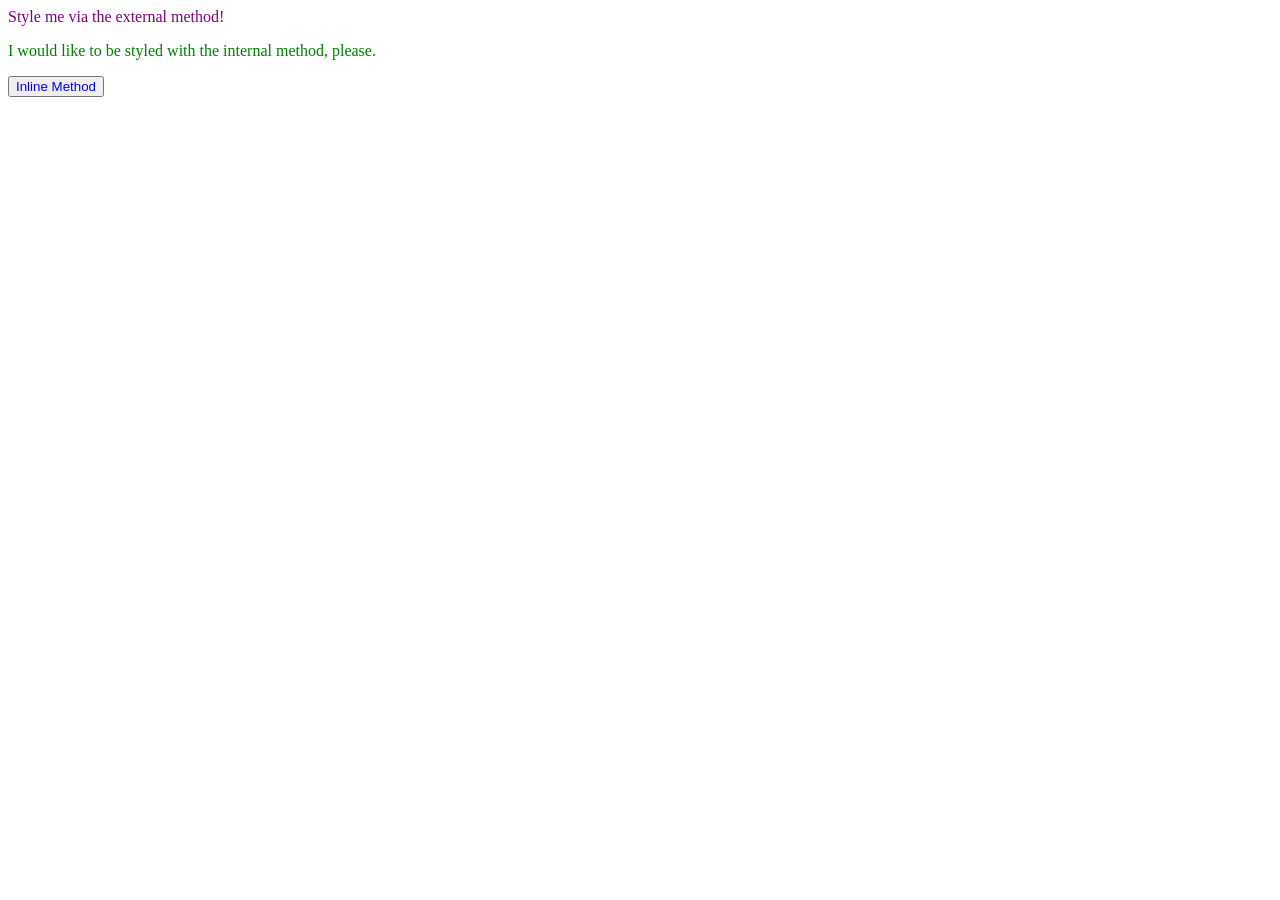
<file: foundations/intro-to-css/01-css-methods/index.html>
<!DOCTYPE html>
<html lang="en">
  <head>
    <link rel="Stylesheet" href = "style.css">
    <meta charset="UTF-8">
    <meta http-equiv="X-UA-Compatible" content="IE=edge">
    <meta name="viewport" content="width=device-width, initial-scale=1.0">
    <title>Methods for Adding CSS</title>
  </head>
  <body>
    <div>Style me via the external method!</div>
    <p>I would like to be styled with the internal method, please.</p>
    <button style ="color: blue;">Inline Method</button>
  </body>
  <style>
    p{
      color: green;
    }
  </style>
</html>
</file>
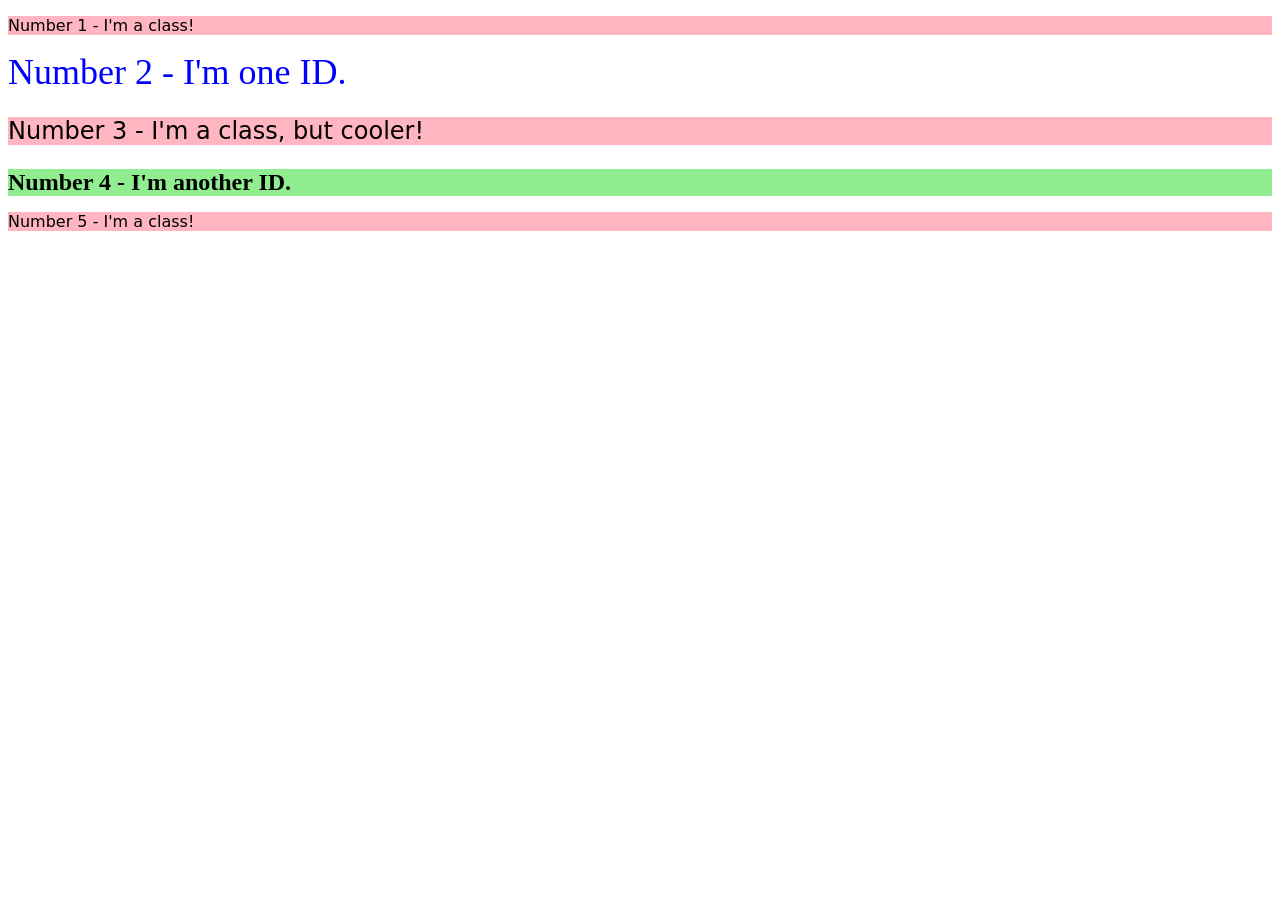
<file: foundations/intro-to-css/02-class-id-selectors/index.html>
<!DOCTYPE html>
<html lang="en">
  <head>
    <meta charset="UTF-8">
    <meta http-equiv="X-UA-Compatible" content="IE=edge">
    <meta name="viewport" content="width=device-width, initial-scale=1.0">
    <title>Class and ID Selectors</title>
    <link rel="stylesheet" href="style.css">
  </head>
  <body>
    <p class ="odd">Number 1 - I'm a class!</p>
    <div id="second">Number 2 - I'm one ID.</div>
    <p class="odd third">Number 3 - I'm a class, but cooler!</p>
    <div id="fourth">Number 4 - I'm another ID.</div>
    <p class="odd">Number 5 - I'm a class!</p>
  </body>
</html>
</file>
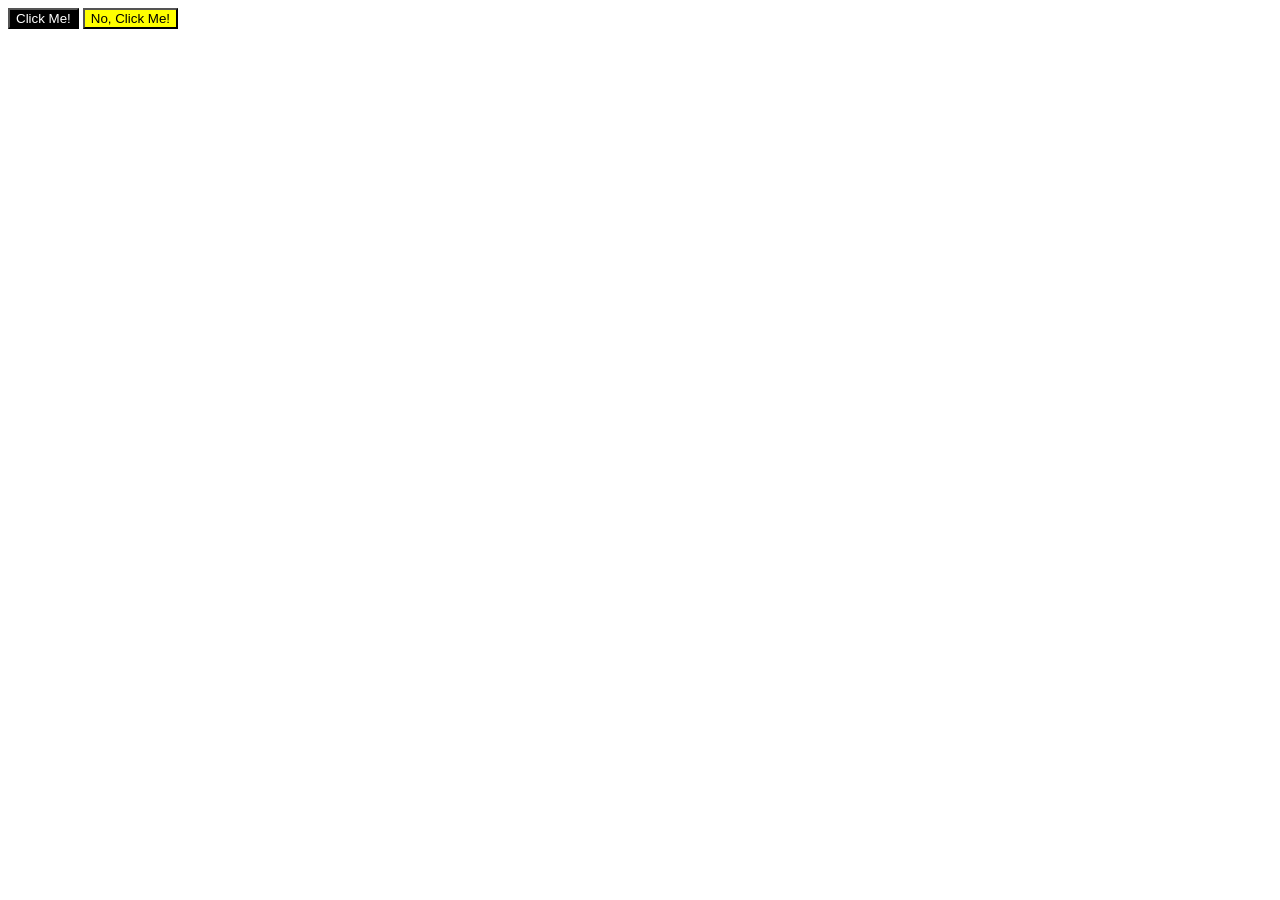
<file: foundations/intro-to-css/03-grouping-selectors/index.html>
<!DOCTYPE html>
<html lang="en">
  <head>
    <meta charset="UTF-8">
    <meta http-equiv="X-UA-Compatible" content="IE=edge">
    <meta name="viewport" content="width=device-width, initial-scale=1.0">
    <title>Grouping Selectors</title>
    <link rel="stylesheet" href="style.css">
  </head>
  <body>
    <button class="first">Click Me!</button>
    <button class="second">No, Click Me!</button>
  </body>
</html>
</file>
<file: foundations/intro-to-css/01-css-methods/style.css>
div{
  color: purple;
}
</file>
<file: foundations/intro-to-css/02-class-id-selectors/style.css>
/* Add CSS Styling */
.odd{
  background-color:lightpink;
  font-family: verdana, Dejavu Sans, sans-serif;
}
#second{
  color: blue;
  font-size: 36px; 
}
.third{
  font-size:24px;
}
#fourth{
  background-color: lightgreen;
  font-size: 24px;
  font-weight:bold;
}
</file>
<file: foundations/intro-to-css/03-grouping-selectors/style.css>
/* Add CSS Styling */
.first{
  background-color: black;
  color: white;
}
.second{
  background-color: yellow;

}
.first.second{
  font-size: 28px;
  font-family: Helvetica, 'Times New Roman', sans-serif;
}
</file>
